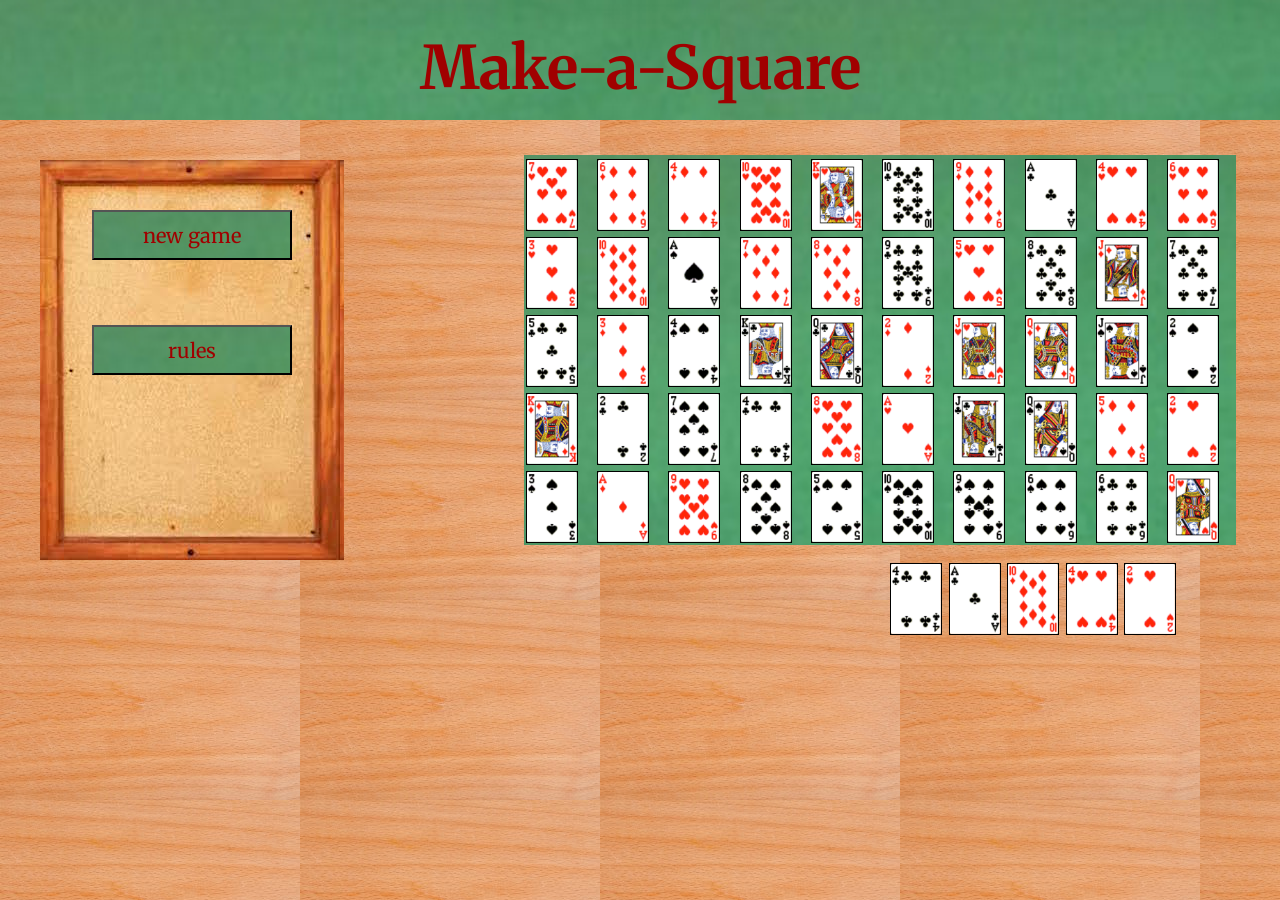
<file: MakeASquare/index.html>
<!DOCTYPE html>
<html>
<head>
  <title>Make a Square</title>
  <link href='https://fonts.googleapis.com/css?family=Merriweather' rel='stylesheet' type='text/css'>
  <link rel="stylesheet" type="text/css" href="css/style.css">
</head>
<body>

<header class="container">
<div class="row">
  <div class="col-12">
    <h1 class="Title Page">
      Make-a-Square
    </h1>
  </div>
</div>
</header>

<div class="container" id="bull">
  <div class="row"><div class="col-4"><button class="newGame">new game</button></div></div>
  <div class="row"><div class="col-4"><button class="rules">rules</button></div></div>

</div>

<div id="board"></div>



<script src="js/jquery.js"></script>
<script src="js/shadowBox.js"></script>
<script src="js/deckManager.js"></script>
<script src="js/boardMaker.js"></script>
<script src="js/checkForWin.js"></script>
<script src="js/computerMove.js"></script>
<script src="js/tie.js"></script>
<script src="js/main.js"></script>
</body>
</html>
</file>
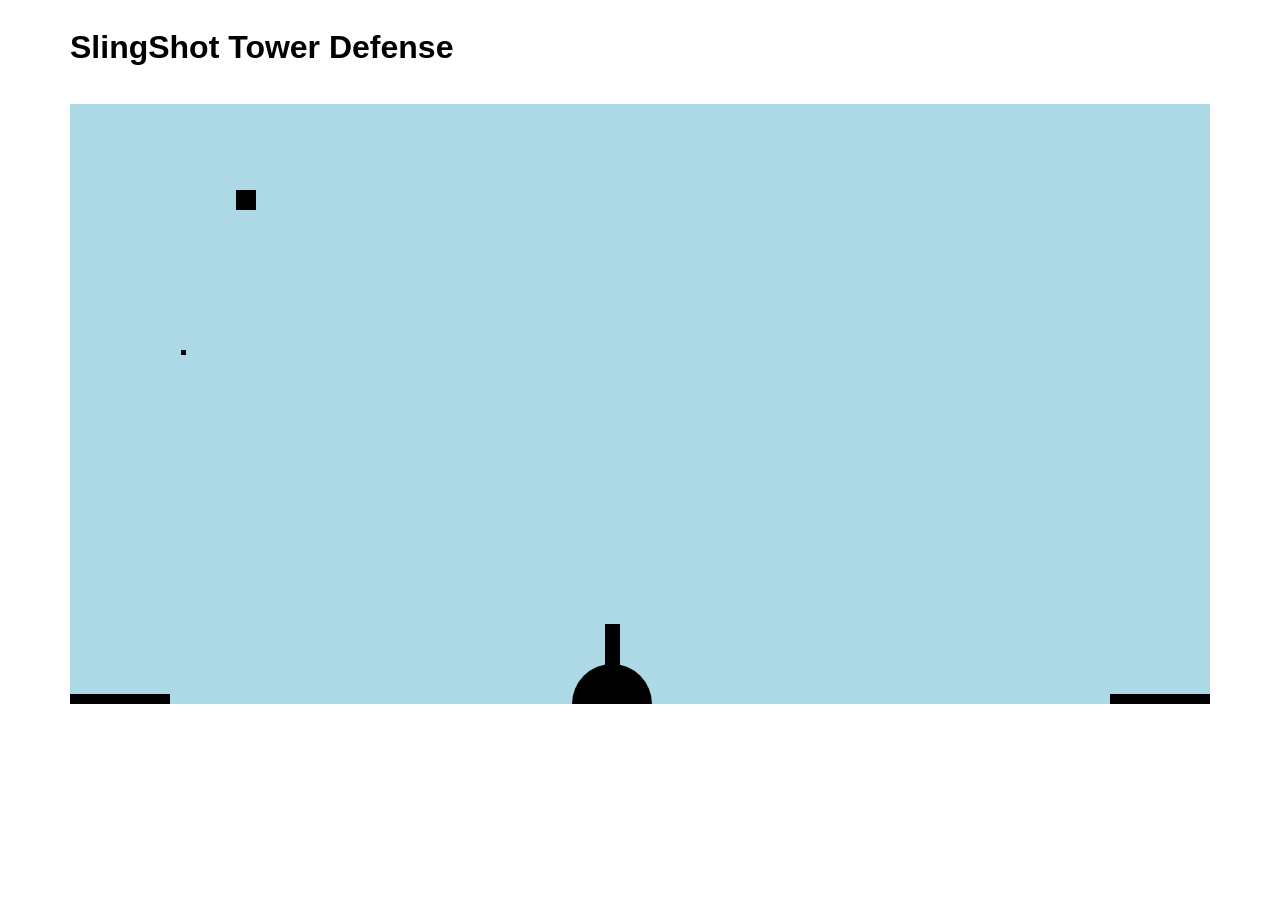
<file: slingshotDefense/index.html>
<!DOCTYPE html>
<html>
<head>
  <title></title>
  <link rel="stylesheet" type="text/css" href="css/style.css">
</head>
<body>

<header class="container">
  <div class="row">
    <div class="col-12">
      <h1>
        SlingShot Tower Defense
      </h1>
    </div>
  </div>
</header>

<main class="container">
  <div class="row">
    <div class="col-12">
      <div class="boat1">
      </div>
      <div class="boat2">
      </div>
      <div class="slingshot">      
      </div>
      <div class="semicirc"> 
      </div>  
      
  </div>
</main>







<script src="js/jquery.js"></script>
<script src="js/main.js"></script>
</body>
</html>
</file>
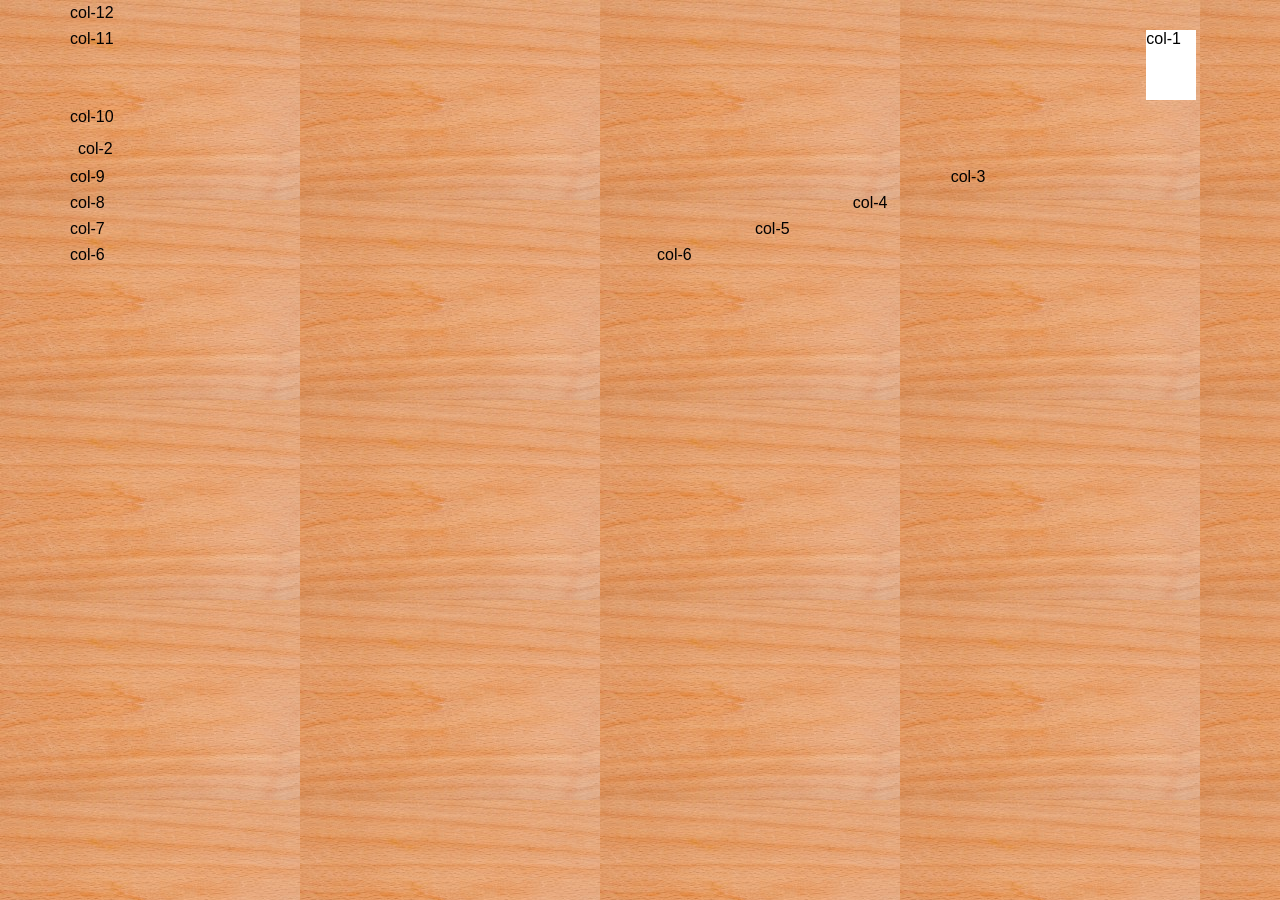
<file: MakeASquare/grid.html>
<!DOCTYPE html>
<html>
<head>
  <title></title>
  <link rel="stylesheet" type="text/css" href="css/style.css">
</head>
<body>
<main class="container">
  <div class="row">
    <div class="col-12">
    <p>col-12</p>
    </div>
  </div>    
  <div class="row">
    <div class="col-11">
      <p>col-11</p>
    </div>
    <div class="col-1">
    <p>col-1</p>
    </div>
  </div> 
  <div class="row">
    <div class="col-10">
      <p>col-10</p>
    </div>
    <div class="col-2">
      <p>col-2</p>
    </div>
  </div> 
  <div class="row">
    <div class="col-9">
      <p>col-9</p>
    </div>
    <div class="col-3">
      <p>col-3</p>
    </div>
  </div> 
  <div class="row"> 
    <div class="col-8">
      <p>col-8</p>
    </div>
    <div class="col-4">
      <p>col-4</p>
    </div>
  </div> 
  <div class="row">  
    <div class="col-7">
      <p>col-7</p>
    </div>
    <div class="col-5">
      <p>col-5</p>
    </div>
  </div> 
  <div class="row">  
    <div class="col-6">
      <p>col-6</p>
    </div>
    <div class="col-6">
      <p>col-6</p>
    </div>
  </div> 
</main>
</body>
</html>
</file>
<file: MakeASquare/css/style.css>
/*! normalize.css v4.1.1 | MIT License | github.com/necolas/normalize.css */

/**
 * 1. Change the default font family in all browsers (opinionated).
 * 2. Prevent adjustments of font size after orientation changes in IE and iOS.
 */

html {
  font-family: sans-serif; /* 1 */
  -ms-text-size-adjust: 100%; /* 2 */
  -webkit-text-size-adjust: 100%; /* 2 */
}

/**
 * Remove the margin in all browsers (opinionated).
 */

body {
  margin: 0;
}

/* HTML5 display definitions
   ========================================================================== */

/**
 * Add the correct display in IE 9-.
 * 1. Add the correct display in Edge, IE, and Firefox.
 * 2. Add the correct display in IE.
 */

article,
aside,
details, /* 1 */
figcaption,
figure,
footer,
header,
main, /* 2 */
menu,
nav,
section,
summary { /* 1 */
  display: block;
}

/**
 * Add the correct display in IE 9-.
 */

audio,
canvas,
progress,
video {
  display: inline-block;
}

/**
 * Add the correct display in iOS 4-7.
 */

audio:not([controls]) {
  display: none;
  height: 0;
}

/**
 * Add the correct vertical alignment in Chrome, Firefox, and Opera.
 */

progress {
  vertical-align: baseline;
}

/**
 * Add the correct display in IE 10-.
 * 1. Add the correct display in IE.
 */

template, /* 1 */
[hidden] {
  display: none;
}

/* Links
   ========================================================================== */

/**
 * 1. Remove the gray background on active links in IE 10.
 * 2. Remove gaps in links underline in iOS 8+ and Safari 8+.
 */

a {
  background-color: transparent; /* 1 */
  -webkit-text-decoration-skip: objects; /* 2 */
}

/**
 * Remove the outline on focused links when they are also active or hovered
 * in all browsers (opinionated).
 */

a:active,
a:hover {
  outline-width: 0;
}

/* Text-level semantics
   ========================================================================== */

/**
 * 1. Remove the bottom border in Firefox 39-.
 * 2. Add the correct text decoration in Chrome, Edge, IE, Opera, and Safari.
 */

abbr[title] {
  border-bottom: none; /* 1 */
  text-decoration: underline; /* 2 */
  text-decoration: underline dotted; /* 2 */
}

/**
 * Prevent the duplicate application of `bolder` by the next rule in Safari 6.
 */

b,
strong {
  font-weight: inherit;
}

/**
 * Add the correct font weight in Chrome, Edge, and Safari.
 */

b,
strong {
  font-weight: bolder;
}

/**
 * Add the correct font style in Android 4.3-.
 */

dfn {
  font-style: italic;
}

/**
 * Correct the font size and margin on `h1` elements within `section` and
 * `article` contexts in Chrome, Firefox, and Safari.
 */

h1 {
  font-size: 2em;
  margin: 0.67em 0;
}

/**
 * Add the correct background and color in IE 9-.
 */

mark {
  background-color: #ff0;
  color: #000;
}

/**
 * Add the correct font size in all browsers.
 */

small {
  font-size: 80%;
}

/**
 * Prevent `sub` and `sup` elements from affecting the line height in
 * all browsers.
 */

sub,
sup {
  font-size: 75%;
  line-height: 0;
  position: relative;
  vertical-align: baseline;
}

sub {
  bottom: -0.25em;
}

sup {
  top: -0.5em;
}

/* Embedded content
   ========================================================================== */

/**
 * Remove the border on images inside links in IE 10-.
 */

img {
  border-style: none;
}

/**
 * Hide the overflow in IE.
 */

svg:not(:root) {
  overflow: hidden;
}

/* Grouping content
   ========================================================================== */

/**
 * 1. Correct the inheritance and scaling of font size in all browsers.
 * 2. Correct the odd `em` font sizing in all browsers.
 */

code,
kbd,
pre,
samp {
  font-family: monospace, monospace; /* 1 */
  font-size: 1em; /* 2 */
}

/**
 * Add the correct margin in IE 8.
 */

figure {
  margin: 1em 40px;
}

/**
 * 1. Add the correct box sizing in Firefox.
 * 2. Show the overflow in Edge and IE.
 */

hr {
  box-sizing: content-box; /* 1 */
  height: 0; /* 1 */
  overflow: visible; /* 2 */
}

/* Forms
   ========================================================================== */

/**
 * 1. Change font properties to `inherit` in all browsers (opinionated).
 * 2. Remove the margin in Firefox and Safari.
 */

button,
input,
select,
textarea {
  font: inherit; /* 1 */
  margin: 0; /* 2 */
}

/**
 * Restore the font weight unset by the previous rule.
 */

optgroup {
  font-weight: bold;
}

/**
 * Show the overflow in IE.
 * 1. Show the overflow in Edge.
 */

button,
input { /* 1 */
  overflow: visible;
}

/**
 * Remove the inheritance of text transform in Edge, Firefox, and IE.
 * 1. Remove the inheritance of text transform in Firefox.
 */

button,
select { /* 1 */
  text-transform: none;
}

/**
 * 1. Prevent a WebKit bug where (2) destroys native `audio` and `video`
 *    controls in Android 4.
 * 2. Correct the inability to style clickable types in iOS and Safari.
 */

button,
html [type="button"], /* 1 */
[type="reset"],
[type="submit"] {
  -webkit-appearance: button; /* 2 */
}

/**
 * Remove the inner border and padding in Firefox.
 */

button::-moz-focus-inner,
[type="button"]::-moz-focus-inner,
[type="reset"]::-moz-focus-inner,
[type="submit"]::-moz-focus-inner {
  border-style: none;
  padding: 0;
}

/**
 * Restore the focus styles unset by the previous rule.
 */

button:-moz-focusring,
[type="button"]:-moz-focusring,
[type="reset"]:-moz-focusring,
[type="submit"]:-moz-focusring {
  outline: 1px dotted ButtonText;
}

/**
 * Change the border, margin, and padding in all browsers (opinionated).
 */

fieldset {
  border: 1px solid #c0c0c0;
  margin: 0 2px;
  padding: 0.35em 0.625em 0.75em;
}

/**
 * 1. Correct the text wrapping in Edge and IE.
 * 2. Correct the color inheritance from `fieldset` elements in IE.
 * 3. Remove the padding so developers are not caught out when they zero out
 *    `fieldset` elements in all browsers.
 */

legend {
  box-sizing: border-box; /* 1 */
  color: inherit; /* 2 */
  display: table; /* 1 */
  max-width: 100%; /* 1 */
  padding: 0; /* 3 */
  white-space: normal; /* 1 */
}

/**
 * Remove the default vertical scrollbar in IE.
 */

textarea {
  overflow: auto;
}

/**
 * 1. Add the correct box sizing in IE 10-.
 * 2. Remove the padding in IE 10-.
 */

[type="checkbox"],
[type="radio"] {
  box-sizing: border-box; /* 1 */
  padding: 0; /* 2 */
}

/**
 * Correct the cursor style of increment and decrement buttons in Chrome.
 */

[type="number"]::-webkit-inner-spin-button,
[type="number"]::-webkit-outer-spin-button {
  height: auto;
}

/**
 * 1. Correct the odd appearance in Chrome and Safari.
 * 2. Correct the outline style in Safari.
 */

[type="search"] {
  -webkit-appearance: textfield; /* 1 */
  outline-offset: -2px; /* 2 */
}

/**
 * Remove the inner padding and cancel buttons in Chrome and Safari on OS X.
 */

[type="search"]::-webkit-search-cancel-button,
[type="search"]::-webkit-search-decoration {
  -webkit-appearance: none;
}

/**
 * Correct the text style of placeholders in Chrome, Edge, and Safari.
 */

::-webkit-input-placeholder {
  color: inherit;
  opacity: 0.54;
}

/**
 * 1. Correct the inability to style clickable types in iOS and Safari.
 * 2. Change font properties to `inherit` in Safari.
 */

::-webkit-file-upload-button {
  -webkit-appearance: button; /* 1 */
  font: inherit; /* 2 */
}

.container {
  padding: 0 2px;
  position: relative;
}
.row {
  width: 100%;
  max-width: 1140px;
  min-width: 400px;
  margin: 0 auto;
  padding: 0.25em 0;
  *zoom: 1;
}
.row:before,
.row:after {
  content: " ";
  display: table;
}
.row:after {
  clear: both;
}
.col-12 {
  display: block;
  position: relative;
  float: left;
  width: 100%;
  margin-right: 3%;
}
.col-12:last-child {
  margin-right: 0;
}
.col-11 {
  display: block;
  position: relative;
  float: left;
  width: 91.41666667%;
  margin-right: 3%;
}
.col-11:last-child {
  margin-right: 0;
}
.col-10 {
  display: block;
  position: relative;
  float: left;
  width: 82.83333333%;
  margin-right: 3%;
}
.col-10:last-child {
  margin-right: 0;
}
.col-9 {
  display: block;
  position: relative;
  float: left;
  width: 74.25%;
  margin-right: 3%;
}
.col-9:last-child {
  margin-right: 0;
}
.col-8 {
  display: block;
  position: relative;
  float: left;
  width: 65.66666667%;
  margin-right: 3%;
}
.col-8:last-child {
  margin-right: 0;
}
.col-7 {
  display: block;
  position: relative;
  float: left;
  width: 57.08333333%;
  margin-right: 3%;
}
.col-7:last-child {
  margin-right: 0;
}
.col-6 {
  display: block;
  position: relative;
  float: left;
  width: 48.5%;
  margin-right: 3%;
}
.col-6:last-child {
  margin-right: 0;
}
.col-5 {
  display: block;
  position: relative;
  float: left;
  width: 39.91666667%;
  margin-right: 3%;
}
.col-5:last-child {
  margin-right: 0;
}
.col-4 {
  display: block;
  position: relative;
  float: left;
  width: 31.33333333%;
  margin-right: 3%;
}
.col-4:last-child {
  margin-right: 0;
}
.col-3 {
  display: block;
  position: relative;
  float: left;
  width: 22.75%;
  margin-right: 3%;
}
.col-3:last-child {
  margin-right: 0;
}
.col-2 {
  display: block;
  position: relative;
  float: left;
  width: 14.16666667%;
  margin-right: 3%;
}
.col-2:last-child {
  margin-right: 0;
}
.col-1 {
  display: block;
  position: relative;
  float: left;
  width: 5.58333333%;
  margin-right: 3%;
}
.col-1:last-child {
  margin-right: 0;
}
* {
  margin: 0px;
  padding: 0px;
}
#board {
  width: 800px;
  height: 50px;
  position: relative;
  float: right;
}
body {
  background-image: url("../images/table2.jpg");
  display: inline;
}
#board > .container:nth-child(1) {
  width: 708px;
  position: relative;
  margin: 0 auto;
  background-image: url("../images/pokerSurface.jpg.png");
}
.cards {
  width: 50px;
  height: 70px;
  position: relative;
  top: auto;
  left: auto;
  z-index: 10;
  border: 1px solid black;
}
.circle {
  width: 50px;
  height: 70px;
  background: red;
  position: relative;
  z-index: 100;
  bottom: 75px;
  left: 1px;
}
.hand {
  width: 300px;
  height: 100px;
  position: relative;
  left: 400px;
  top: 0px;
}
.col-2 {
  vertical-align: center;
  position: relative;
  top: 6px;
  margin: 8px;
}
.cards {
  border: 1px solid black;
}
.col-1 {
  height: 70px;
  width: 50px;
  background: white;
}
.circle1 {
  background: black;
  width: 50px;
  height: 70px;
  position: relative;
  z-index: 100;
  bottom: 75px;
  left: 1px;
}
header {
  height: 120px;
  text-align: center;
  background-image: url("../images/pokerSurface.jpg.png");
  margin: 0;
  color: #A00000;
  font-size: 30px;
  font-family: 'Merriweather', serif;
}
header > .row {
  padding: 0;
  height: 120px;
  position: relative;
  bottom: 10px;
}
#bull {
  position: relative;
  float: left;
  height: 400px;
  width: 300px;
  background-image: url("../images/bulletinBoard2.jpeg");
  left: 40px;
  top: 5px;
  display: block;
}
#bull > .row {
  min-width: 10px;
  width: 100px;
}
#bull > div:first-child {
  position: relative;
  top: 50px;
  left: 0px;
  height: 50px;
  width: 200px;
  background-image: url("../images/pokerSurface.jpg.png");
  color: #A00000;
  font-family: 'Merriweather', serif;
  font-size: 20px;
  padding: 0;
}
#bull > div:first-child .col-4 {
  width: 100px;
  padding: 0;
}
#bull > div:first-child button {
  height: 50px;
  width: 200px;
  position: relative;
  background-image: url("../images/pokerSurface.jpg.png");
  color: #A00000;
}
#bull > div:last-child {
  position: relative;
  top: 115px;
  left: 0px;
  height: 50px;
  width: 200px;
  background-image: url("../images/pokerSurface.jpg.png");
  font-family: 'Merriweather', serif;
  font-size: 20px;
  padding: 0;
}
#bull > div:last-child .col-4 {
  width: 100px;
  padding: 0;
}
#bull > div:last-child button {
  height: 50px;
  width: 200px;
  position: relative;
  background-image: url("../images/pokerSurface.jpg.png");
  color: #A00000;
}
.ruleList {
  position: absolute;
  height: 500px;
  width: 800px;
  text-align: center;
  left: 170px;
  top: 50px;
  background-color: #A00000;
  opacity: .98;
  border: 4px solid #333300;
  z-index: 300;
  color: #333300;
}
.ruleList h2 {
  font-size: 50px;
  font-family: 'Merriweather', serif;
}
.ruleList p {
  font-size: 20px;
  font-family: 'Merriweather', serif;
  text-align: left;
  padding: 5px 5px;
  margin: 0 10px;
}
.ruleList button {
  background-image: url("../images/pokerSurface.jpg.png");
  width: 200px;
  height: 50px;
  position: relative;
  top: 70px;
  font-size: 20px;
  font-family: 'Merriweather', serif;
  color: #A00000;
}
.computerWon {
  opacity: .98;
  position: absolute;
  height: 200px;
  width: 490px;
  z-index: 310;
  left: 500px;
  top: 250px;
  background-color: #A00000;
  display: block;
  border: 13px solid #CC9900;
}
.computerWon h1 {
  text-align: center;
  font-size: 60px;
  font-family: 'Merriweather', serif;
}
.playerWon {
  opacity: .98;
  position: absolute;
  height: 200px;
  width: 490px;
  z-index: 310;
  left: 500px;
  top: 250px;
  background-color: #A00000;
  display: block;
  border: 13px solid #CC9900;
}
.playerWon h1 {
  text-align: center;
  font-size: 60px;
  font-family: 'Merriweather', serif;
}
.tie {
  opacity: .98;
  position: absolute;
  height: 200px;
  width: 490px;
  z-index: 310;
  left: 500px;
  top: 250px;
  background-color: #A00000;
  display: block;
  border: 13px solid #CC9900;
}
.tie h1 {
  text-align: center;
  font-size: 60px;
  font-family: 'Merriweather', serif;
}
.winnerReset1 {
  font-size: 20px;
  font-family: 'Merriweather', serif;
  position: relative;
  left: 190px;
}
.winnerReset2 {
  font-size: 20px;
  font-family: 'Merriweather', serif;
  position: relative;
  left: 190px;
}
.winnerReset3 {
  font-size: 20px;
  font-family: 'Merriweather', serif;
  position: relative;
  left: 190px;
}
</file>
<file: slingshotDefense/css/style.css>
/*! normalize.css v4.1.1 | MIT License | github.com/necolas/normalize.css */

/**
 * 1. Change the default font family in all browsers (opinionated).
 * 2. Prevent adjustments of font size after orientation changes in IE and iOS.
 */

html {
  font-family: sans-serif; /* 1 */
  -ms-text-size-adjust: 100%; /* 2 */
  -webkit-text-size-adjust: 100%; /* 2 */
}

/**
 * Remove the margin in all browsers (opinionated).
 */

body {
  margin: 0;
}

/* HTML5 display definitions
   ========================================================================== */

/**
 * Add the correct display in IE 9-.
 * 1. Add the correct display in Edge, IE, and Firefox.
 * 2. Add the correct display in IE.
 */

article,
aside,
details, /* 1 */
figcaption,
figure,
footer,
header,
main, /* 2 */
menu,
nav,
section,
summary { /* 1 */
  display: block;
}

/**
 * Add the correct display in IE 9-.
 */

audio,
canvas,
progress,
video {
  display: inline-block;
}

/**
 * Add the correct display in iOS 4-7.
 */

audio:not([controls]) {
  display: none;
  height: 0;
}

/**
 * Add the correct vertical alignment in Chrome, Firefox, and Opera.
 */

progress {
  vertical-align: baseline;
}

/**
 * Add the correct display in IE 10-.
 * 1. Add the correct display in IE.
 */

template, /* 1 */
[hidden] {
  display: none;
}

/* Links
   ========================================================================== */

/**
 * 1. Remove the gray background on active links in IE 10.
 * 2. Remove gaps in links underline in iOS 8+ and Safari 8+.
 */

a {
  background-color: transparent; /* 1 */
  -webkit-text-decoration-skip: objects; /* 2 */
}

/**
 * Remove the outline on focused links when they are also active or hovered
 * in all browsers (opinionated).
 */

a:active,
a:hover {
  outline-width: 0;
}

/* Text-level semantics
   ========================================================================== */

/**
 * 1. Remove the bottom border in Firefox 39-.
 * 2. Add the correct text decoration in Chrome, Edge, IE, Opera, and Safari.
 */

abbr[title] {
  border-bottom: none; /* 1 */
  text-decoration: underline; /* 2 */
  text-decoration: underline dotted; /* 2 */
}

/**
 * Prevent the duplicate application of `bolder` by the next rule in Safari 6.
 */

b,
strong {
  font-weight: inherit;
}

/**
 * Add the correct font weight in Chrome, Edge, and Safari.
 */

b,
strong {
  font-weight: bolder;
}

/**
 * Add the correct font style in Android 4.3-.
 */

dfn {
  font-style: italic;
}

/**
 * Correct the font size and margin on `h1` elements within `section` and
 * `article` contexts in Chrome, Firefox, and Safari.
 */

h1 {
  font-size: 2em;
  margin: 0.67em 0;
}

/**
 * Add the correct background and color in IE 9-.
 */

mark {
  background-color: #ff0;
  color: #000;
}

/**
 * Add the correct font size in all browsers.
 */

small {
  font-size: 80%;
}

/**
 * Prevent `sub` and `sup` elements from affecting the line height in
 * all browsers.
 */

sub,
sup {
  font-size: 75%;
  line-height: 0;
  position: relative;
  vertical-align: baseline;
}

sub {
  bottom: -0.25em;
}

sup {
  top: -0.5em;
}

/* Embedded content
   ========================================================================== */

/**
 * Remove the border on images inside links in IE 10-.
 */

img {
  border-style: none;
}

/**
 * Hide the overflow in IE.
 */

svg:not(:root) {
  overflow: hidden;
}

/* Grouping content
   ========================================================================== */

/**
 * 1. Correct the inheritance and scaling of font size in all browsers.
 * 2. Correct the odd `em` font sizing in all browsers.
 */

code,
kbd,
pre,
samp {
  font-family: monospace, monospace; /* 1 */
  font-size: 1em; /* 2 */
}

/**
 * Add the correct margin in IE 8.
 */

figure {
  margin: 1em 40px;
}

/**
 * 1. Add the correct box sizing in Firefox.
 * 2. Show the overflow in Edge and IE.
 */

hr {
  box-sizing: content-box; /* 1 */
  height: 0; /* 1 */
  overflow: visible; /* 2 */
}

/* Forms
   ========================================================================== */

/**
 * 1. Change font properties to `inherit` in all browsers (opinionated).
 * 2. Remove the margin in Firefox and Safari.
 */

button,
input,
select,
textarea {
  font: inherit; /* 1 */
  margin: 0; /* 2 */
}

/**
 * Restore the font weight unset by the previous rule.
 */

optgroup {
  font-weight: bold;
}

/**
 * Show the overflow in IE.
 * 1. Show the overflow in Edge.
 */

button,
input { /* 1 */
  overflow: visible;
}

/**
 * Remove the inheritance of text transform in Edge, Firefox, and IE.
 * 1. Remove the inheritance of text transform in Firefox.
 */

button,
select { /* 1 */
  text-transform: none;
}

/**
 * 1. Prevent a WebKit bug where (2) destroys native `audio` and `video`
 *    controls in Android 4.
 * 2. Correct the inability to style clickable types in iOS and Safari.
 */

button,
html [type="button"], /* 1 */
[type="reset"],
[type="submit"] {
  -webkit-appearance: button; /* 2 */
}

/**
 * Remove the inner border and padding in Firefox.
 */

button::-moz-focus-inner,
[type="button"]::-moz-focus-inner,
[type="reset"]::-moz-focus-inner,
[type="submit"]::-moz-focus-inner {
  border-style: none;
  padding: 0;
}

/**
 * Restore the focus styles unset by the previous rule.
 */

button:-moz-focusring,
[type="button"]:-moz-focusring,
[type="reset"]:-moz-focusring,
[type="submit"]:-moz-focusring {
  outline: 1px dotted ButtonText;
}

/**
 * Change the border, margin, and padding in all browsers (opinionated).
 */

fieldset {
  border: 1px solid #c0c0c0;
  margin: 0 2px;
  padding: 0.35em 0.625em 0.75em;
}

/**
 * 1. Correct the text wrapping in Edge and IE.
 * 2. Correct the color inheritance from `fieldset` elements in IE.
 * 3. Remove the padding so developers are not caught out when they zero out
 *    `fieldset` elements in all browsers.
 */

legend {
  box-sizing: border-box; /* 1 */
  color: inherit; /* 2 */
  display: table; /* 1 */
  max-width: 100%; /* 1 */
  padding: 0; /* 3 */
  white-space: normal; /* 1 */
}

/**
 * Remove the default vertical scrollbar in IE.
 */

textarea {
  overflow: auto;
}

/**
 * 1. Add the correct box sizing in IE 10-.
 * 2. Remove the padding in IE 10-.
 */

[type="checkbox"],
[type="radio"] {
  box-sizing: border-box; /* 1 */
  padding: 0; /* 2 */
}

/**
 * Correct the cursor style of increment and decrement buttons in Chrome.
 */

[type="number"]::-webkit-inner-spin-button,
[type="number"]::-webkit-outer-spin-button {
  height: auto;
}

/**
 * 1. Correct the odd appearance in Chrome and Safari.
 * 2. Correct the outline style in Safari.
 */

[type="search"] {
  -webkit-appearance: textfield; /* 1 */
  outline-offset: -2px; /* 2 */
}

/**
 * Remove the inner padding and cancel buttons in Chrome and Safari on OS X.
 */

[type="search"]::-webkit-search-cancel-button,
[type="search"]::-webkit-search-decoration {
  -webkit-appearance: none;
}

/**
 * Correct the text style of placeholders in Chrome, Edge, and Safari.
 */

::-webkit-input-placeholder {
  color: inherit;
  opacity: 0.54;
}

/**
 * 1. Correct the inability to style clickable types in iOS and Safari.
 * 2. Change font properties to `inherit` in Safari.
 */

::-webkit-file-upload-button {
  -webkit-appearance: button; /* 1 */
  font: inherit; /* 2 */
}

.container {
  padding: 0 30px;
}
.row {
  width: 100%;
  max-width: 1140px;
  min-width: 755px;
  margin: 0 auto;
  padding: 0.5em 0;
  *zoom: 1;
}
.row:before,
.row:after {
  content: " ";
  display: table;
}
.row:after {
  clear: both;
}
.col-12 {
  display: block;
  position: relative;
  float: left;
  width: 100%;
  margin-right: 3%;
}
.col-12:last-child {
  margin-right: 0;
}
.col-11 {
  display: block;
  position: relative;
  float: left;
  width: 91.41666667%;
  margin-right: 3%;
}
.col-11:last-child {
  margin-right: 0;
}
.col-10 {
  display: block;
  position: relative;
  float: left;
  width: 82.83333333%;
  margin-right: 3%;
}
.col-10:last-child {
  margin-right: 0;
}
.col-9 {
  display: block;
  position: relative;
  float: left;
  width: 74.25%;
  margin-right: 3%;
}
.col-9:last-child {
  margin-right: 0;
}
.col-8 {
  display: block;
  position: relative;
  float: left;
  width: 65.66666667%;
  margin-right: 3%;
}
.col-8:last-child {
  margin-right: 0;
}
.col-7 {
  display: block;
  position: relative;
  float: left;
  width: 57.08333333%;
  margin-right: 3%;
}
.col-7:last-child {
  margin-right: 0;
}
.col-6 {
  display: block;
  position: relative;
  float: left;
  width: 48.5%;
  margin-right: 3%;
}
.col-6:last-child {
  margin-right: 0;
}
.col-5 {
  display: block;
  position: relative;
  float: left;
  width: 39.91666667%;
  margin-right: 3%;
}
.col-5:last-child {
  margin-right: 0;
}
.col-4 {
  display: block;
  position: relative;
  float: left;
  width: 31.33333333%;
  margin-right: 3%;
}
.col-4:last-child {
  margin-right: 0;
}
.col-3 {
  display: block;
  position: relative;
  float: left;
  width: 22.75%;
  margin-right: 3%;
}
.col-3:last-child {
  margin-right: 0;
}
.col-2 {
  display: block;
  position: relative;
  float: left;
  width: 14.16666667%;
  margin-right: 3%;
}
.col-2:last-child {
  margin-right: 0;
}
.col-1 {
  display: block;
  position: relative;
  float: left;
  width: 5.58333333%;
  margin-right: 3%;
}
.col-1:last-child {
  margin-right: 0;
}
.container:nth-child(2) .row .col-12 {
  background-color: lightblue;
  position: relative;
  height: 600px;
  margin: 0;
  padding: 0;
}
.container:nth-child(2) .row .col-12 .bird {
  position: absolute;
  height: 20px;
  width: 20px;
  background-color: black;
}
.container:nth-child(2) .row .col-12 .boat1 {
  position: absolute;
  height: 10px;
  width: 100px;
  background-color: black;
  margin: 0;
  bottom: 0;
  left: 0;
}
.container:nth-child(2) .row .col-12 .boat2 {
  position: absolute;
  height: 10px;
  width: 100px;
  background-color: black;
  margin: 0;
  bottom: 0;
  right: 0;
}
.container:nth-child(2) .row .col-12 .slingshot {
  height: 70px;
  width: 15px;
  position: absolute;
  bottom: 10px;
  left: 535px;
  background-color: black;
  -webkit-transform: rotate(0deg);
  /* Chrome, Safari 3.1+ */
  -moz-transform: rotate(0deg);
  /* Firefox 3.5-15 */
  -ms-transform: rotate(0deg);
  /* IE 9 */
  -o-transform: rotate(0deg);
  /* Opera 10.50-12.00 */
  transform: rotate(0deg);
  /* Firefox 16+, IE 10+, Opera 12.10+ */
  transform-origin: 50% 100%;
}
.container:nth-child(2) .row .col-12 .bullet {
  height: 5px;
  width: 5px;
  background-color: blue;
  position: absolute;
  bottom: 40px;
  left: 500px;
}
.semicirc {
  height: 40px;
  width: 80px;
  border-radius: 90px 90px 0 0;
  -moz-border-radius: 90px 90px 0 0;
  -webkit-border-radius: 90px 90px 0 0;
  background-color: black;
  position: absolute;
  bottom: 0;
  left: 502px;
}
.bomb {
  height: 5px;
  width: 5px;
  background-color: black;
  position: absolute;
}
</file>
